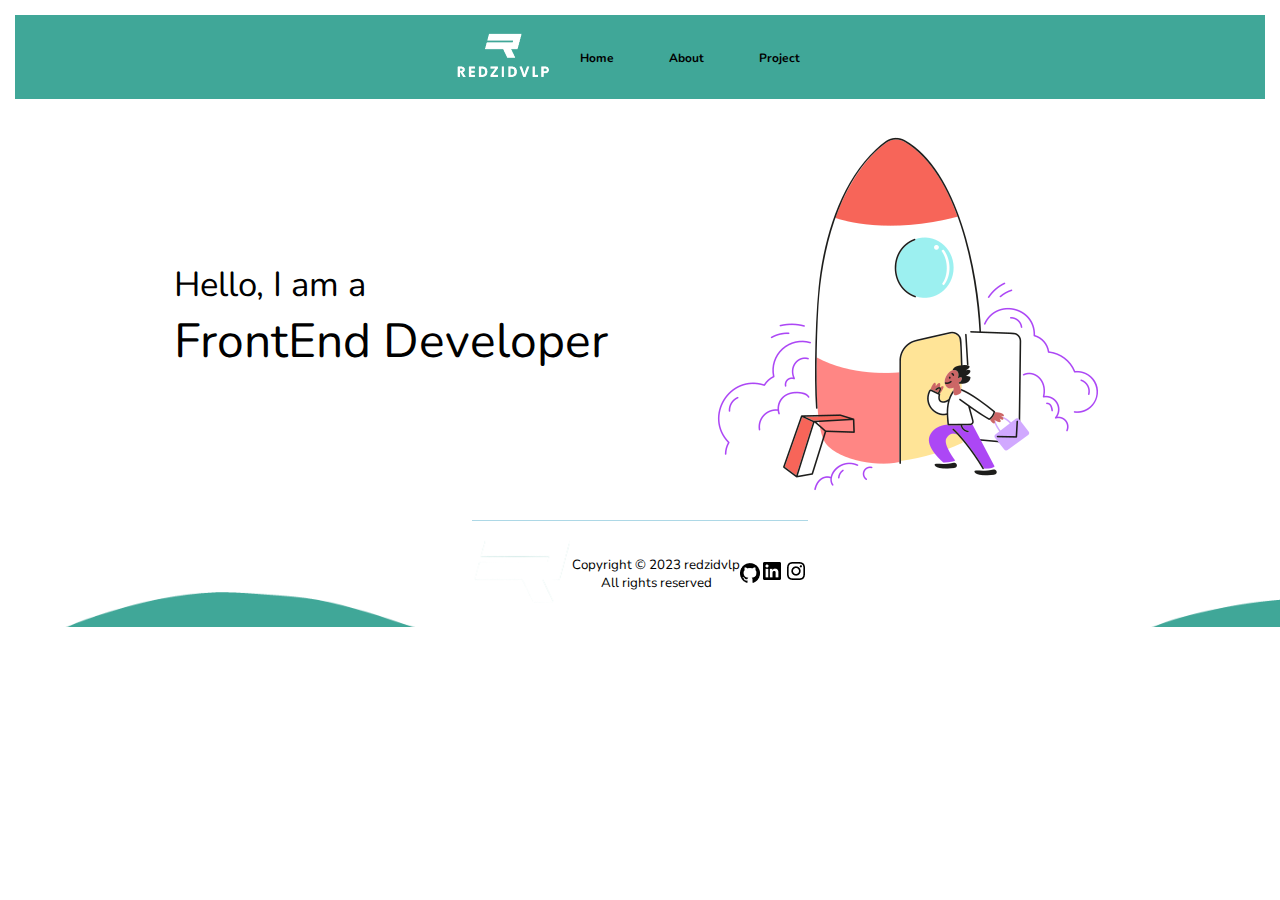
<file: index.html>
<!DOCTYPE html>
<html lang="en">
<head>
    <meta charset="UTF-8">
    <meta name="viewport" content="width=device-width, initial-scale=1.0">
    <title>Home</title>
    <link rel="stylesheet" href="./header.css">
    <link rel="stylesheet" href="./body.css">
    <link rel="stylesheet" href="./footer.css">

    <script type="module" src="./header.js"></script>
    <script type="module" src="./script.js"></script>

    <style>
        @import url('https://fonts.googleapis.com/css2?family=Nunito:wght@800&display=swap');
    </style>
</head>
<body>

<header class="header-wrapper">
    <div id="headerContent"></div>
</header>

<div id="hero-box"></div>
<div id="bodyContent"></div>

<footer class="footer-wrapper">
    <div id="footerContent"></div>
</footer>

</body>
</html>
</file>
<file: header.css>
*,
*::before,
*::after {
    box-sizing: border-box;
}

* {
    margin: 0;
    padding: 0;
    font-family: 'Nunito', sans-serif;
}

header {
    display: flex;
    justify-content: center;
    align-items: center;
    margin: 15px;
    column-gap: 5px;
    background-color: #40a798;
}

.main-menu {
    display: flex;
    column-gap: 5px;
    list-style: none;
}

.logo-wrapper a,
.menu-item-link {
    font-size: 12px;
    color: black;
    text-decoration: none;
    padding: 10px 25px;
    font-weight: bold;
    margin: 0;
}

.menu-item-link.active {
    color: white;
    text-decoration: underline;
    text-transform: uppercase;
}
</file>
<file: body.css>
*,
*::before,
*::after {
    box-sizing: border-box;
}

* {
    margin: 0;
    padding: 0;
    font-family: 'Nunito', sans-serif;
}

.welcome-container {
    display: flex;
    flex-direction: row;
    align-items: center;
    justify-content: center;
    column-gap: 50px;
}

.welcome-wrapp {
    display: flex;
    flex-direction: column;
    padding: 15px 50px;
}

.welcome-item-1 {
    font-size: 26pt;
}

.welcome-item-2 {
    font-size: 36pt;
}

.welcome-log {
    height: auto;
    width: 35%;
}
</file>
<file: footer.css>
*,
*::before,
*::after {
    box-sizing: border-box;
}

* {
    margin: 0;
    padding: 0;
    font-family: 'Nunito', sans-serif;
}

.footer-wrapper {
    display: flex;
    flex-direction: column;
    align-items: center;
    background-image: url(assets/illustrations/footer-bg.png);
    background-size: cover;
}

.footer-display {
    display: flex;
    flex-direction: column;
    align-items: flex-start;
    row-gap: 30px;
}

.contact-h2 {
    padding-top: 30px;    
    font-family: 'Nunito';
}

.form-wrapper {
    display: flex;
    flex-direction: row;
    column-gap: 15px;
    margin: 0;
}

form {
    margin: 0 auto;
}

input[type=text],
textarea {
    width: 80%;
    padding: 12px 20px;
    margin: 0;
    display: inline-block;
    border: 1px solid #ccc;
    border-radius: 15px;
    resize: none;
}

input[type=submit] {
    background-color: #4CAF50;
    color: white;
    padding: 14px 20px;
    margin: 0;
    border: none;
    cursor: pointer;
    width: 80%;
    font-family: 'Nunito';
    border-radius: 15px;
}

textarea {
    width: 500px;
}

input[type=submit]:hover {
    opacity: 0.8;
}

.text-area {
    display: flex;
    height: 100%;
}

.person-info {
    display: flex;
    flex-direction: column;
    row-gap: 15px;
}

.person-info input {
    width: 100%;
}

.ft-rights {
    margin: 0;
    border-top: solid 1px lightblue;
    height: 100%;
    width: 100%;
    display: flex;
    flex-direction: row;
    align-items: center;
    justify-content: space-between;
}

.link-wrapper {
    display: flex;
    align-items: center;
}

.rights-text {
    display: flex;
    flex-direction: column;
    align-items: center;
    font-size: 10pt;
    font-family: 'Nunito';
}

.rights-text p {
    margin: 0;
}
</file>
